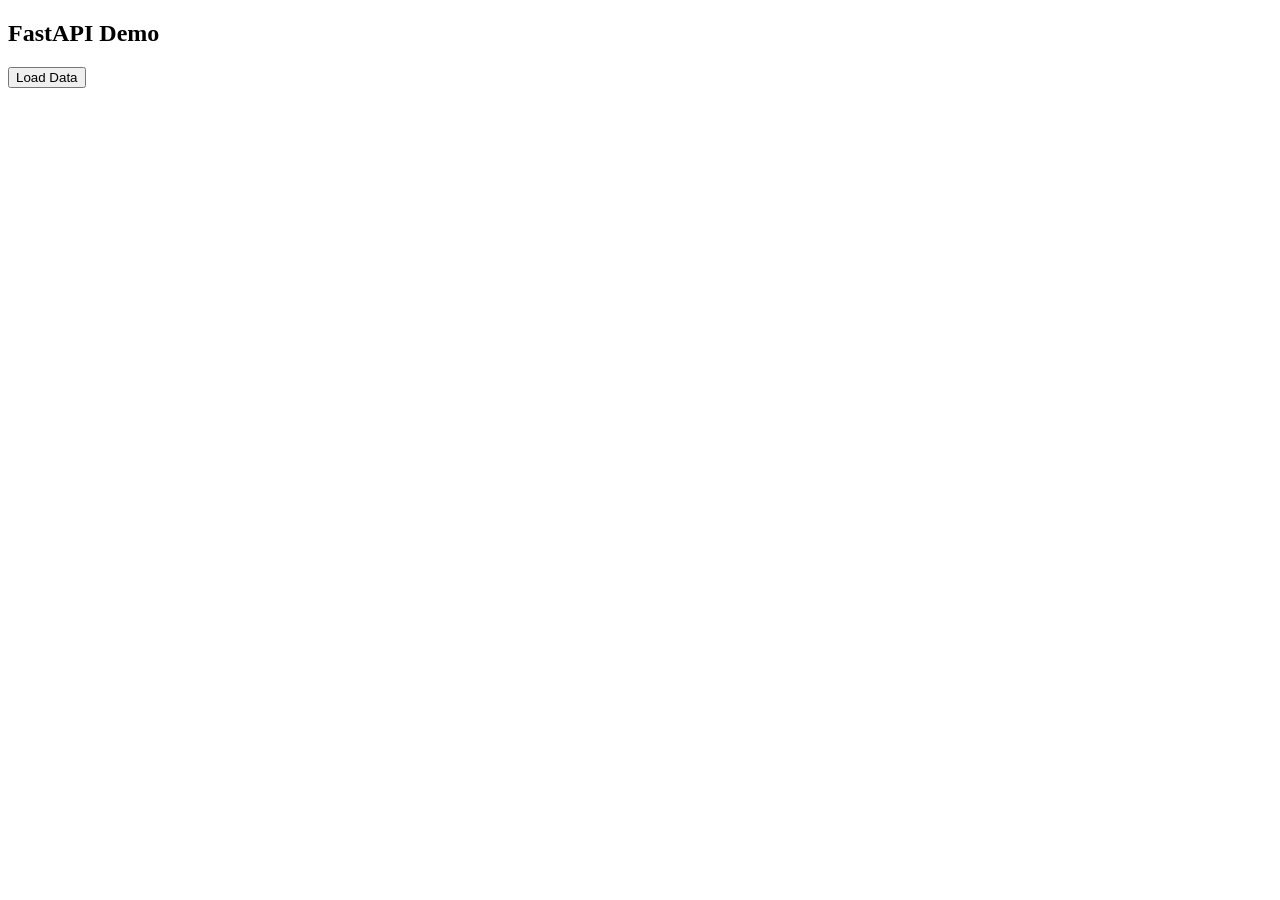
<file: index.html>
<!DOCTYPE html>
<html>
<body>

<h2>FastAPI Demo</h2>

<button onclick="loadData()">Load Data</button>

<p id="result"></p>

<script>

async function loadData(){

    const response = await fetch("http://127.0.0.1:8000/student");

    const data = await response.json();

    document.getElementById("result").innerHTML =
        JSON.stringify(data,null,2);

}

</script>

</body>
</html>
</file>
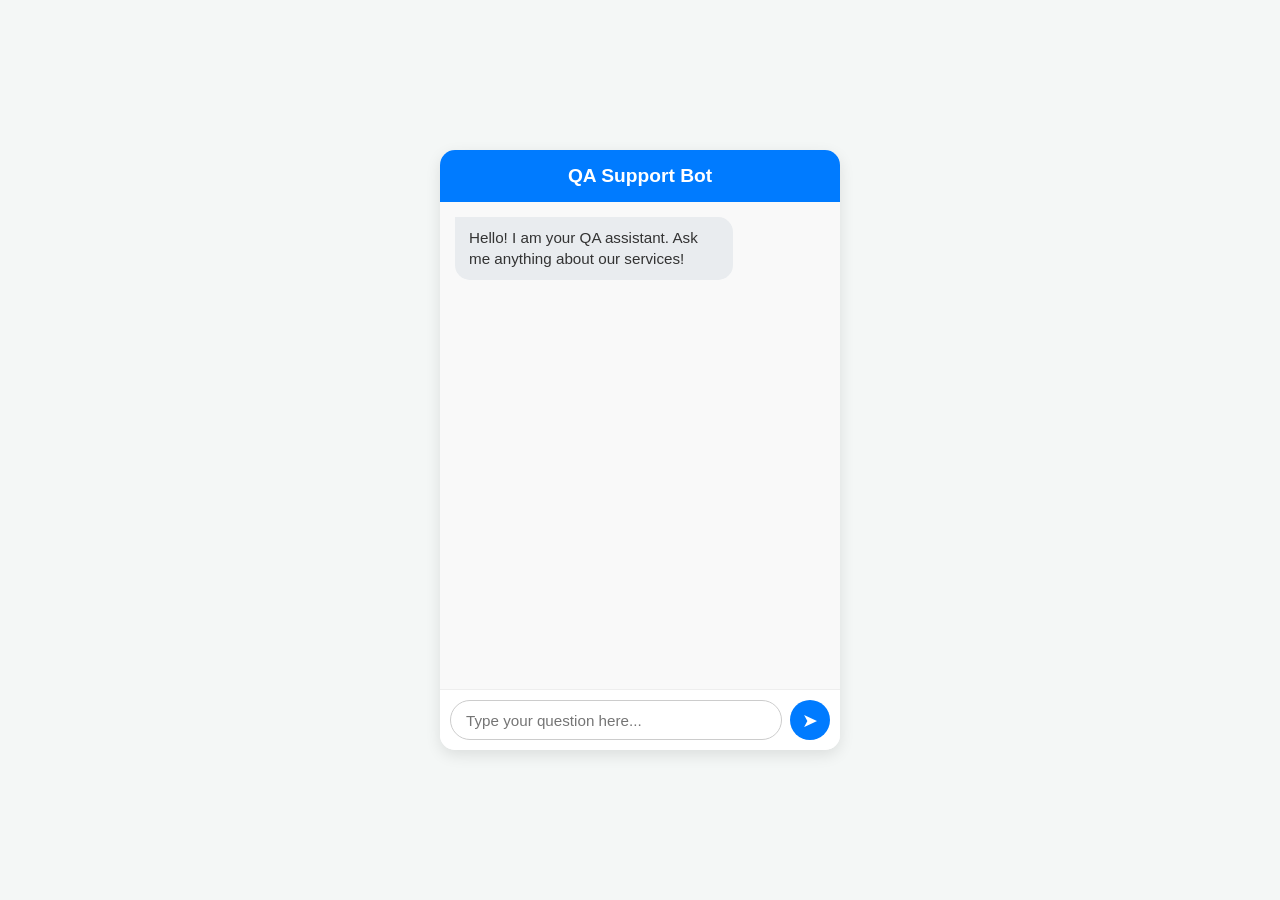
<file: sample_index.html>
<!DOCTYPE html>
<html lang="en">
<head>
    <meta charset="UTF-8">
    <meta name="viewport" content="width=device-width, initial-scale=1.0">
    <title>QA Chatbot Interface</title>
    <style>
        * {
            box-sizing: border-box;
            margin: 0;
            padding: 0;
            font-family: 'Segoe UI', Tahoma, Geneva, Verdana, sans-serif;
        }

        body {
            background-color: #f4f7f6;
            display: flex;
            justify-content: center;
            align-items: center;
            height: 100vh;
        }

        .chat-container {
            width: 400px;
            max-width: 90%;
            height: 600px;
            background: #ffffff;
            border-radius: 15px;
            box-shadow: 0 5px 15px rgba(0, 0, 0, 0.1);
            display: flex;
            flex-direction: column;
            overflow: hidden;
        }

        /* Chat Header */
        .chat-header {
            background: #007bff;
            color: #ffffff;
            padding: 15px;
            text-align: center;
            font-size: 1.2rem;
            font-weight: bold;
        }

        /* Chat Messages Window */
        .chat-messages {
            flex: 1;
            padding: 15px;
            overflow-y: auto;
            display: flex;
            flex-direction: column;
            gap: 10px;
            background: #f9f9f9;
        }

        .message {
            max-width: 75%;
            padding: 10px 14px;
            border-radius: 15px;
            font-size: 0.95rem;
            line-height: 1.4;
            word-wrap: break-word;
        }

        .message.bot {
            background: #e9ecef;
            color: #333333;
            align-self: flex-start;
            border-top-left-radius: 0;
        }

        .message.user {
            background: #007bff;
            color: #ffffff;
            align-self: flex-end;
            border-top-right-radius: 0;
        }

        /* Chat Input Area */
        .chat-input-area {
            display: flex;
            border-top: 1px solid #eeeeee;
            padding: 10px;
            background: #ffffff;
        }

        #user-input {
            flex: 1;
            border: 1px solid #cccccc;
            border-radius: 20px;
            padding: 10px 15px;
            outline: none;
            font-size: 0.95rem;
            transition: border-color 0.2s;
        }

        #user-input:focus {
            border-color: #007bff;
        }

        #send-btn {
            background: #007bff;
            color: white;
            border: none;
            border-radius: 50%;
            width: 40px;
            height: 40px;
            margin-left: 8px;
            cursor: pointer;
            display: flex;
            justify-content: center;
            align-items: center;
            font-size: 1.2rem;
            transition: background 0.2s;
        }

        #send-btn:hover {
            background: #0056b3;
        }
    </style>
</head>
<body>

    <div class="chat-container">
        <div class="chat-header">QA Support Bot</div>
        <div class="chat-messages" id="chat-messages">
            <div class="message bot">Hello! I am your QA assistant. Ask me anything about our services!</div>
        </div>
        <div class="chat-input-area">
            <input type="text" id="user-input" placeholder="Type your question here..." autocomplete="off">
            <button id="send-btn">&#10148;</button>
        </div>
    </div>

    <script>
        // 1. Simple QA Knowledge Base (Keywords mapped to answers)
        const qaDataset = [
            { keywords: ["hello", "hi", "hey"], response: "Hello there! How can I help you today?" },
            { keywords: ["hours", "open", "time"], response: "We are open Monday through Friday, from 9:00 AM to 6:00 PM." },
            { keywords: ["refund", "return"], response: "You can request a full refund within 30 days of purchase." },
            { keywords: ["contact", "support", "phone", "email"], response: "You can reach our support team at support@example.com or call 1-800-555-0199." },
            { keywords: ["price", "cost", "pricing"], response: "Our standard plan starts at $19/month, and the premium plan is $49/month." }
        ];

        // 2. DOM Elements
        const chatMessages = document.getElementById('chat-messages');
        const userInput = document.getElementById('user-input');
        const sendBtn = document.getElementById('send-btn');

        // 3. Helper function to append messages to UI
        function appendMessage(text, sender) {
            const messageDiv = document.createElement('div');
            messageDiv.classList.add('message', sender);
            messageDiv.textContent = text;
            chatMessages.appendChild(messageDiv);
            
            // Auto-scroll to the latest message
            chatMessages.scrollTop = chatMessages.scrollHeight;
        }

        // 4. Core Bot Logic (Finds answer or gives fallback)
        function getBotResponse(userText) {
            const cleanText = userText.toLowerCase();
            
            // Search knowledge base for matching keywords
            for (const item of qaDataset) {
                if (item.keywords.some(keyword => cleanText.includes(keyword))) {
                    return item.response;
                }
            }
            
            // Default fallback response
            return "I'm sorry, I don't quite understand that question. Could you try rephrasing it, or contact our support team?";
        }

        // 5. Handling User Submission
        function handleSendMessage() {
            const text = userInput.value.trim();
            if (!text) return; // Ignore empty inputs

            // User message
            appendMessage(text, 'user');
            userInput.value = ''; // Clear input

            // Simulating a slight delay for the bot response to feel natural
            setTimeout(() => {
                const botReply = getBotResponse(text);
                appendMessage(botReply, 'bot');
            }, 500);
        }

        // 6. Event Listeners
        sendBtn.addEventListener('click', handleSendMessage);
        userInput.addEventListener('keypress', (e) => {
            if (e.key === 'Enter') {
                handleSendMessage();
            }
        });
    </script>

</body>
</html>
</file>
